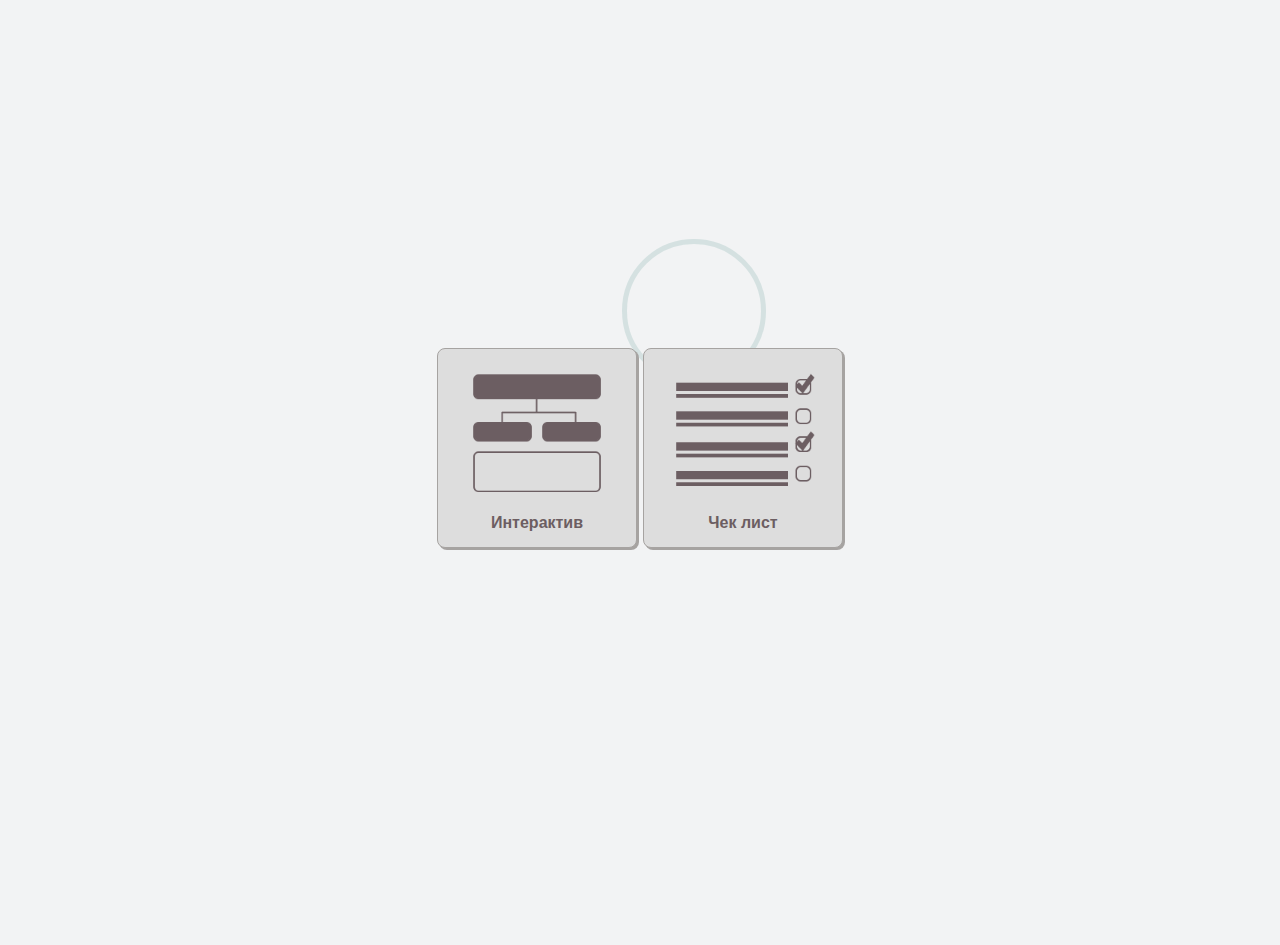
<file: src/main/resources/templates/home.html>
<!DOCTYPE html>
<html xmlns:th="https://www.thymeleaf.org">
<head>
    <meta charset="UTF-8">
    <title>Конструкторы</title>
    <link rel="stylesheet" href="../static/styles/styles.css">
    <script>
      window.addEventListener("load", ()=>{
        document.getElementById("frame").style.height = document.documentElement.clientHeight - 5 + "px";
        window.requestAnimationFrame(()=>{
        document.getElementById("circle").style.left = getRandom(1, document.documentElement.clientWidth) + "px";
        document.getElementById("circle").style.top = getRandom(1, document.documentElement.clientHeight) + "px";
        document.getElementById("circle").style.border = `${getRandom(2, 5)}px solid rgba(${getRandom(0, 200)}, ${getRandom(0, 200)}, ${getRandom(0, 200)}, .3)`;
        circleAnimation(document.getElementById("circle"))
        });  
        setTimeout(()=>{window.requestAnimationFrame(()=>{
        document.getElementById("circle2").style.left = getRandom(1, document.documentElement.clientWidth) + "px";
        document.getElementById("circle2").style.top = getRandom(1, document.documentElement.clientHeight) + "px";
        document.getElementById("circle2").style.border = `${getRandom(2, 5)}px solid rgba(${getRandom(0, 200)}, ${getRandom(0, 200)}, ${getRandom(0, 200)}, .3)`;
        circleAnimation(document.getElementById("circle2"))
        })}, 11000);
      });
      function circleAnimation(element)
      {
        if(element.clientWidth < (document.documentElement.clientWidth * 2))
        {
          element.style.left = element.offsetLeft - 1 + "px";
          element.style.top = element.offsetTop - 1 + "px";
          element.style.width = element.clientWidth + 2 + "px";
          element.style.height = element.clientHeight + 2 + "px";
          window.requestAnimationFrame(()=>{circleAnimation(element)});
        }
        else
        {
          window.requestAnimationFrame(()=>{
          element.style.border = `${getRandom(2, 5)}px solid rgba(${getRandom(50, 200)}, ${getRandom(50, 200)}, ${getRandom(50, 200)}, .3)`;
          element.style.width = "1px";
          element.style.height = "1px";
          element.style.left = getRandom(80, document.documentElement.clientWidth - 80) + "px";
          element.style.top = getRandom(80, document.documentElement.clientHeight - 80) + "px";
          circleAnimation(element)
          });
        }
      }
      function getRandom(min, max)
      {
        return Math.floor(Math.random() * (max - min + 1)) + min;
      }
    </script>
    <style>
      body
      {
        margin: 0;
        background: var(--general);
        overflow: hidden;
      }
      .bu
      {
        background: #dddddd;
        transition: background 200ms ease-in-out, color 200ms ease-in-out, font-size 200ms ease-in-out;
        font-size: 100%;
      }
      .bu:hover
      {    	
        font-size: 108%;
        background: #a19b9d;
      }
      .bu:active
      {
        font-size: 100%;
        background: whitesmoke;
      }
    </style>
</head>
<body>
  <div id="frame" style="display: flex;align-items: center; justify-content: center; width:100%; height: 100%;z-index: 100;">
    <button class = "bu" onclick="location.href = '/interactive'" style="z-index:200;width: 200px; height: 200px; display:flex;align-items: center; justify-content: center;flex-direction: column;">
        <img src = "../static/images/interactive.png" style="width:80%; height: 80%;"/>
        Интерактив
    </button>
    <button class = "bu" onclick="location.href = '/checklist'" style="z-index:200; width: 200px; height: 200px; display:flex;align-items: center; justify-content: center; flex-direction: column;">
        <img src = "../static/images/checklist.png" style="width:80%; height: 80%;"/>
        Чек лист
    </button>
  </div>
  <div id="circle" style="z-index:150;width: 50px; height: 50px; border-radius: 50%; position: absolute;"></div>
  <div id="circle2" style="z-index:150;width: 50px; height: 50px; border-radius: 50%; position: absolute;"></div>
</body>
</html>
</file>
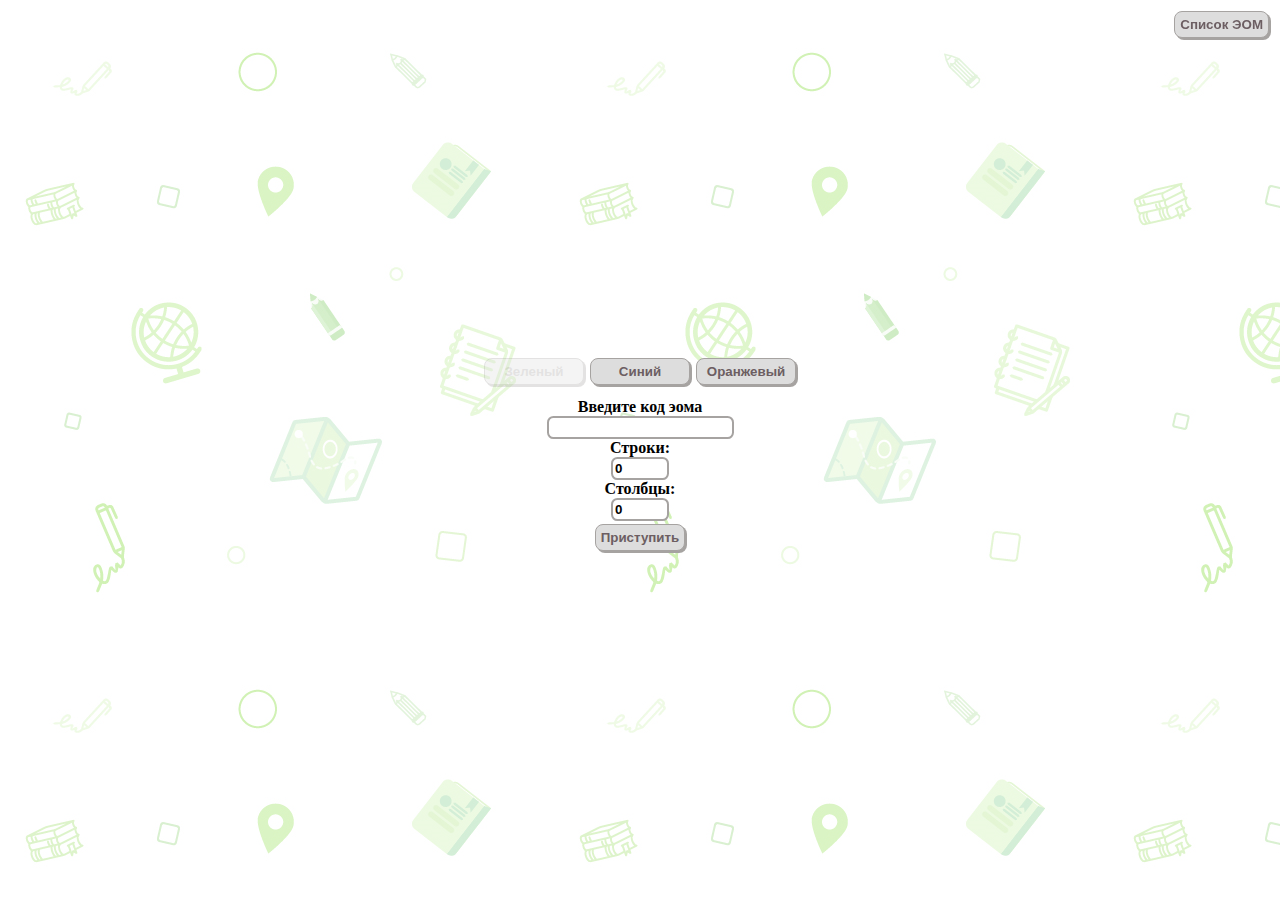
<file: src/main/resources/templates/homepage.html>
<!DOCTYPE html>
<html xmlns:th="https://www.thymeleaf.org">
<head>
    <meta charset="UTF-8">
    <title>Конструктор интерактивов</title>
    <script type="module">
        import * as s from "../static/js/main.js";
        window.addEventListener("load", ()=>{
        document.getElementById("startButton").addEventListener("click", s.startCreate);
        s.LoadColorTheme();
        });
    </script>
    <link rel="stylesheet" href="../static/styles/styles.css">
</head>
<body>
    <div id="mainFrame">
        <div style="padding: 10px;"><button class="colorButton">Синий</button><button class="colorButton">Зеленый</button><button class="colorButton">Оранжевый</button></div>
    <label for="eomCode">Введите код эома</label>
    <input type="text" id="eomCode" style = "max-width:300px"/>
    <label for="h">Строки:</label>
    <input type="number" max="100" id="h" value="0"/>
    <label for="v">Столбцы:</label>
    <input type="number" max="100" id="v" value="0"/>
    <button id="startButton">Приступить</button>
</div>
</body>
</html>
</file>
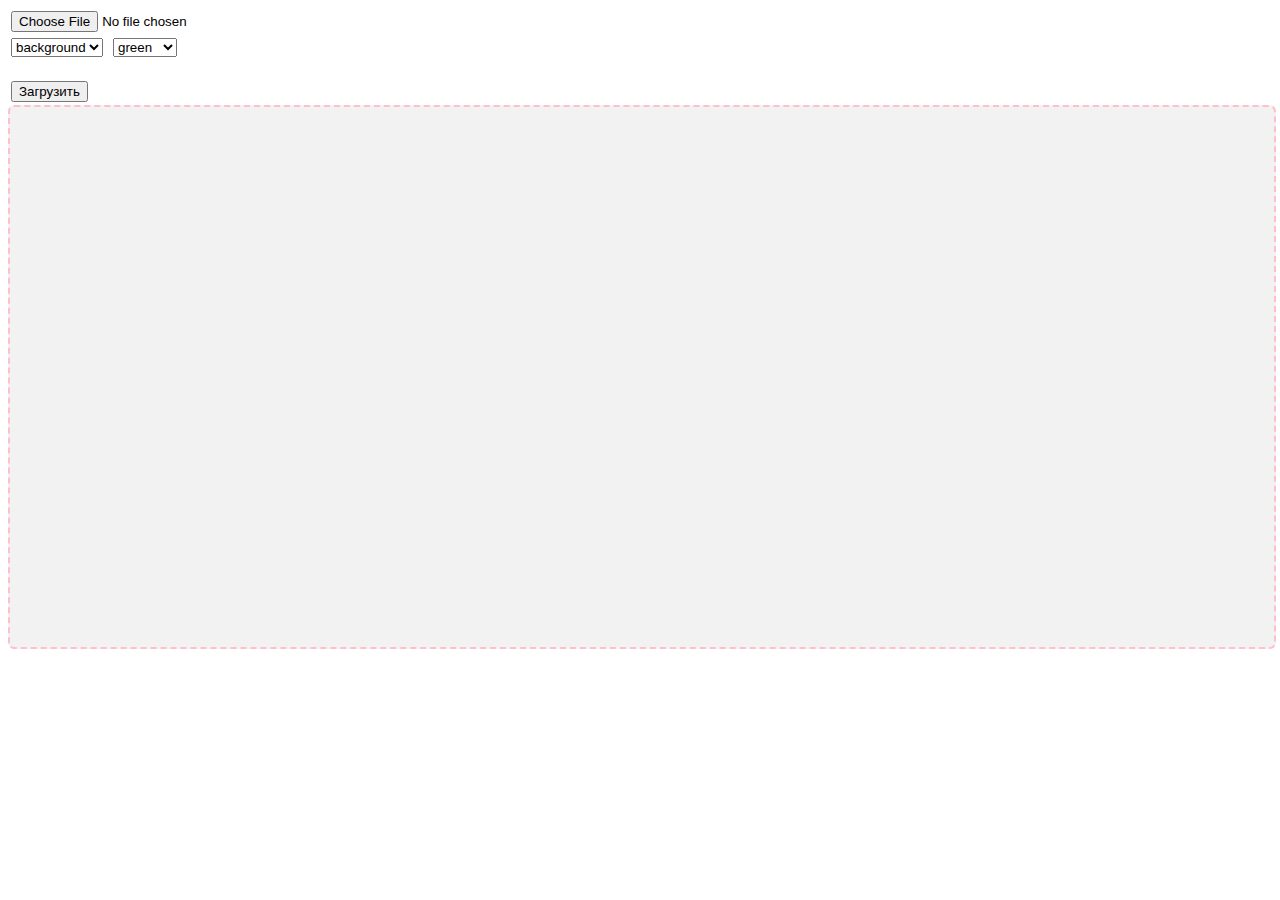
<file: src/main/resources/templates/systemFileLoader.html>
<!DOCTYPE html>
<html xmlns:th="https://www.thymeleaf.org">
<head>
    <meta charset="UTF-8">
    <title>Loaded</title>
</head>
<body>
    <form>
    <input type="file" accept="image/png, image/jpeg" name="pictr" id="imgs" style="margin:3px;"/>
        <br>
    <select style="margin:3px;">
        <option>background</option>
        <option>finger</option>
    </select>
    <select style="margin:3px;">
        <option>green</option>
        <option>blue</option>
        <option>orange</option>
    </select>
    </form>
    <br>
    <button style="margin:3px;">Загрузить</button>
    <br>
    <div style="width:100%; height: 60vh; display:flex; align-items:center; justify-content:center; background: #f2f2f2; border-radius: .4rem; border: 2px dashed pink;">
        <img id="prev" style="max-height: 100%; max-width: 100%;"/>
    </div>
    <script>
        document.getElementById("imgs").addEventListener("change", (e)=>{
            let img = document.getElementById("prev");
            let file = e.target.files[0];
            let reader = new FileReader();
            reader.onload = (e)=>{
                img.src = e.target.result;
            };
            reader.readAsDataURL(file);
        });
    </script>
</body>
</html>
</file>
<file: src/main/resources/static/styles/styles.css>
*
{
    font-weight: 600;
    --general: #f2f3f4;
    --second: #dddddd;
    --bits: #a6a3a1;
    --other: #6c5e62;
}
::-webkit-scrollbar 
{
    width: 4px;
    background: var(--second);
    border-radius: 2px;
}
::-webkit-scrollbar-thumb 
{
    background-color: var(--other);
    border-radius: 2px;
}
input
{
    border-radius: .4rem;
    padding: 2px;
    outline: #4683b4;
    border: 2px solid var(--bits);  
}
textarea
{
    border-radius: .4rem;
    outline: #4683b4;
    border: 2px solid var(--bits);  
}
.flexCenter
{
    display: flex;
    align-items: center;
    justify-content: center;
    flex-direction: column;
    background: linear-gradient(#f2f2f2, #c9c9c9);
}
.generalGrid
{
    display: grid;
    width: 60%;
}
.emptyCell
{
    background: rgba(173, 100, 237, 0.197);
    border: 1px solid rgb(182, 100, 237); 
    z-index: 20; 
}
.emptyCell:hover
{
    background: rgba(100, 148, 237, 0.334);
}
.bottomTools
{
    position: fixed;
    bottom: 0;
    height: 10%;
    width: 80%;
    right: 10%;
    border-radius: .4rem .4rem 0 0;
    background: var(--general);
    display: flex;
    justify-content: space-around;
    align-items: center;
    box-shadow: 0 0 10px 3px #A9A9A9;
}
.rightPanel
{
    position: fixed;
    right: 0;
    width: 10%;
    height: 28%;
    top: 36%;
    border-radius: .4rem 0 0 .4rem;
    background:var(--general);
    display: flex;
    flex-direction: column;
    justify-content: space-around;
    align-items: center;
    box-shadow: 0 0 10px 3px #A9A9A9;
}
.rightButtons
{
    width: 80%;
    padding: 5px;
}
.rightButtons:disabled
{
    opacity: 30%;
    color: var(--bits);
}
.colorButton
{
    min-width: 100px;
    padding: 5px;
}
.colorButton:disabled
{
    opacity: 30%;
    color: var(--bits);
}
.clearButton
{
    position: fixed;
    top:0;
    left:0;
}
.ghost
{
    opacity: 50%;
    background: #5F9EA0;
}
.unit
{
    border-radius: .4rem;
    display: flex;
    align-items: center;
    justify-content: center;
    z-index: 200;
    text-align: center;
    flex-direction: column;
    color:  #15374D;
    overflow: hidden;
}
input
{
    max-width: 50px;
}
button
{
    border: 1px solid var(--bits);
    padding: 5px;
    margin: 3px;
    background: var(--second)/*#4683b47b  box-shadow: 1px 1px 0px 0px var(--bits);*/;
    border-radius: .5rem;
    box-shadow: 2px 2px 0px 0px var(--bits);
    color: var(--other);
}
button:hover
{
    box-shadow: 1px 1px 0px 0px var(--bits);
    background: var(--other);
    color: white;
}
button:active
{
    background: var(--bits);
}
.popUpBack
{
    position: fixed;
    top: 0;
    left: 0;
    width: 100%;
    height: 100%;
    background: #00000034;
    z-index: 450;
    display: flex;
    align-items: center;
    justify-content: center;
}
.popup
{
    background: /*linear-gradient(white, rgb(183, 183, 183))*/var(--general);
    min-width: 30%;
    min-height: 10%;
    padding: 11px;
    border-radius: .4rem;
    z-index: 450;
    display: flex;
    align-items: center;
    justify-content: center;
    animation: popUpAnimation 150ms;
}
.insideImg
{
    max-width: 90%;
    max-height: 66%;
}
.insideP
{
    margin-top: 3px;
    margin-bottom: 0;
    color: inherit;
    padding-left: 7px;
    padding-right: 7px;
    overflow: hidden;
    white-space: nowrap;
    text-overflow: ellipsis;
    max-width: 80%;
}
.mainDiv
{
    width: 80vw;
    height: 80vh;
    overflow-y: scroll;
}
.insideMainDivFlex
{
    display: flex;
    align-items: center;
    justify-content: center;
    flex-direction: column;
}
.draggableElement
{
    width: 70vw;
    height: 10vh;
    border-radius: .4rem;
    border: 1px solid gray;
    background: var(--second);
    margin: 6px;
    display: flex;
    justify-content: space-around;
    align-items: center;
    box-shadow: 2px 2px 0px 0px var(--bits);
}
.infos
{
    width: 80%;
    max-width: 80%;
}
.saveButton
{
    position: fixed;
    bottom: 11px;
    right: 11px;
}
.saveBlock
{
    position: fixed;
    top: 5px;
    right: 5px;
}
.loadListButton
{
    position: fixed;
    top: 8px;
    right: 8px;
}
@keyframes popUpAnimation {
    from
    {
        transform: scale(0.1, 0.1);
    }
    to
    {
        transform: scale(1, 1);
    }  
}
</file>
